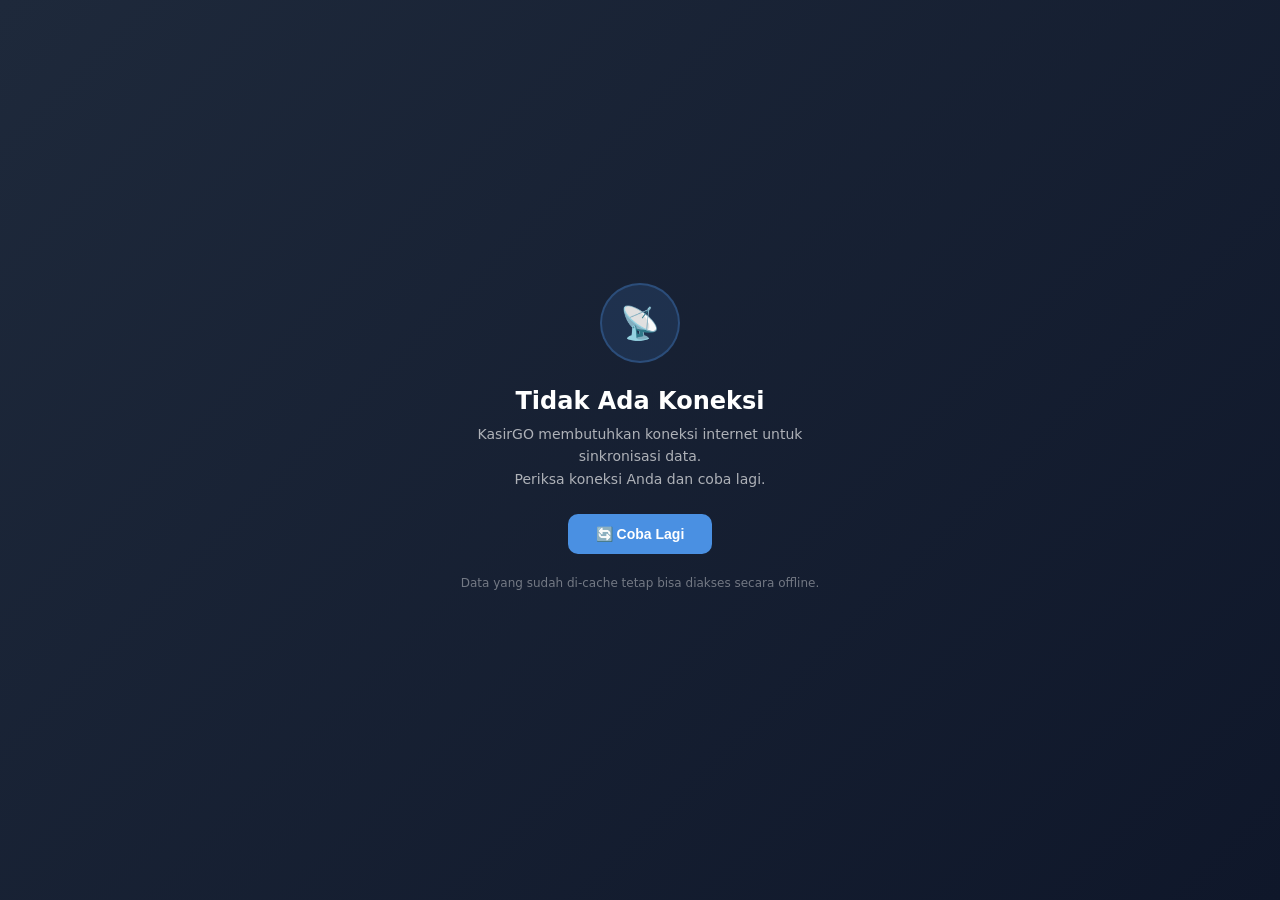
<file: offline.html>
<!DOCTYPE html>
<html lang="id">
<head>
  <meta charset="UTF-8" />
  <meta name="viewport" content="width=device-width, initial-scale=1, viewport-fit=cover" />
  <title>KasirGO — Offline</title>
  <meta name="theme-color" content="#4a90e2" />
  <style>
    *, *::before, *::after { box-sizing: border-box; margin: 0; padding: 0; }
    body {
      font-family: 'Plus Jakarta Sans', system-ui, -apple-system, sans-serif;
      background: linear-gradient(135deg, #1e293b 0%, #0f172a 100%);
      color: #fff;
      min-height: 100vh;
      display: flex;
      align-items: center;
      justify-content: center;
      padding: 24px;
    }
    .offline-card {
      text-align: center;
      max-width: 380px;
      width: 100%;
    }
    .offline-icon {
      width: 80px;
      height: 80px;
      background: rgba(74,144,226,0.15);
      border: 2px solid rgba(74,144,226,0.3);
      border-radius: 50%;
      display: flex;
      align-items: center;
      justify-content: center;
      margin: 0 auto 24px;
      font-size: 32px;
    }
    h1 { font-size: 24px; font-weight: 700; margin-bottom: 8px; }
    p  { font-size: 14px; color: rgba(255,255,255,0.65); line-height: 1.6; margin-bottom: 24px; }
    .btn-retry {
      display: inline-flex;
      align-items: center;
      gap: 8px;
      background: #4a90e2;
      color: #fff;
      border: none;
      border-radius: 10px;
      padding: 12px 28px;
      font-size: 14px;
      font-weight: 600;
      cursor: pointer;
      transition: opacity .2s;
    }
    .btn-retry:hover { opacity: 0.85; }
    .offline-tip {
      margin-top: 20px;
      font-size: 12px;
      color: rgba(255,255,255,0.4);
    }
  </style>
</head>
<body>
  <div class="offline-card">
    <div class="offline-icon">📡</div>
    <h1>Tidak Ada Koneksi</h1>
    <p>KasirGO membutuhkan koneksi internet untuk sinkronisasi data.<br>
       Periksa koneksi Anda dan coba lagi.</p>
    <button class="btn-retry" onclick="window.location.reload()">
      🔄 Coba Lagi
    </button>
    <p class="offline-tip">Data yang sudah di-cache tetap bisa diakses secara offline.</p>
  </div>
</body>
</html>
</file>
